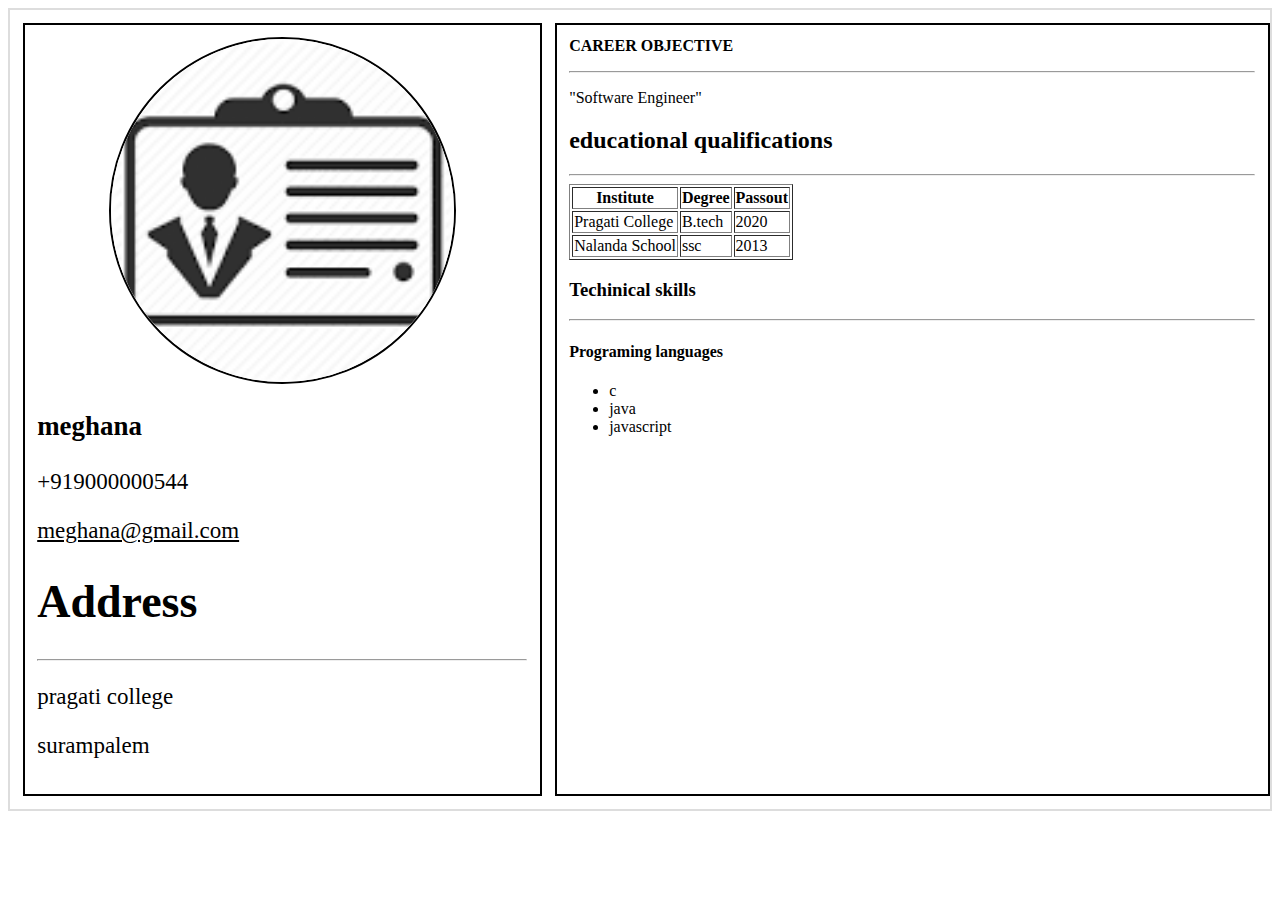
<file: static.html>
<!DOCTYPE html>
<html lang="en" dir="ltr">
  <head>
    <meta charset="utf-8">
    <title>Resume</title>
    <link rel="stylesheet" href="static.css">
    <meta name="viewport" content="width=device-width,initial-scale=1.0">
  </head>
  <body>
    <div class="parent">
      <div class="leftchild">
      <img src="pic" alt="display picture">
      <h3>meghana</h3>
      <p>+919000000544</p>
      <a href="mailto:sunayana@gmail.com">meghana@gmail.com</a>
      <h1>Address</h1>
      <hr>
      <p>pragati college</p>
      <p>surampalem</p>
        </div>
        <div class="rightchild">
          <strong>CAREER OBJECTIVE</strong></p>
          <hr>
          <p>"Software Engineer"</p>
          <h2>educational qualifications</h2>
          <hr>
          <div class="table1">
            <table border="S">
              <tr>
                <th>Institute</th>
                <th>Degree</th>
                <th>Passout</th>
              </th>
              <tr>
                <td>Pragati College</td>
                <td>B.tech</td>
                <td>2020</td>
              </tr>
              <tr>
                <td>Nalanda School</td>
                <td>ssc</td>
                <td>2013</td>
              </tr>
            </table>
      
          <h3>Techinical skills</h3>
          <hr>
          <h4>Programing languages</h4>
          <ul>
            <li>c</li>
            <li>java</li>
            <li>javascript</li>
          </ul>
            </div>
          </div>
  </body>
</html>
</file>
<file: static.css>
.parent{
   border: 2px solid #ddd;
   display: flex;
   flex-direction: row;
 }

 .leftchild{
   border: 2px solid black;
   margin: 1%;
   padding: 1%;
   width: 50%;
   font-size: 23px;
 }
 a{
   color: black;
 }
 h1,p{
   color:black;
 }
.leftchild img{
  width: 70%;
  display: block;
  margin-left:auto;
  margin-right:auto;
  border-radius: 90%;
  border: 2px solid black;
}
.rightchild{
  border: 2px solid blue;
  margin:1%;
  padding:1%;
  width: 50%;
  font size: 25px;
}
.rightchild{
  width:70%;
  display: block;
  margin-left: auto;
  margin-right: auto;
  border: 2px solid black;

}
@media only screen and (min-width: 320px) and (max-width: 480px){
.parent{
  border: 2px solid black;
  display: flex;
  flex-direction: column;
}
table{
  width: 90%;
  font size: 30px;
}
.table1{
  overflow-x: ; auto;
}
a{
  word-wrap: break-word;
}
.leftchild{
  border: 2px solid black;
  margin: 1%;
  padding: 1%;
  width: 90%%;
  background: #EAE3E6;
}
.leftchild img{
 width: 90%;
 display: black;
 margin-left:auto;
 margin-right:auto;
 border-radius: 20%;
 border: 2px solid black;
}

.rightchild{
  border: 2px solid black;
  margin: 1%;
  padding: 1%;
  width: 30%;
  background: #EAE3E6;
}
}
</file>
